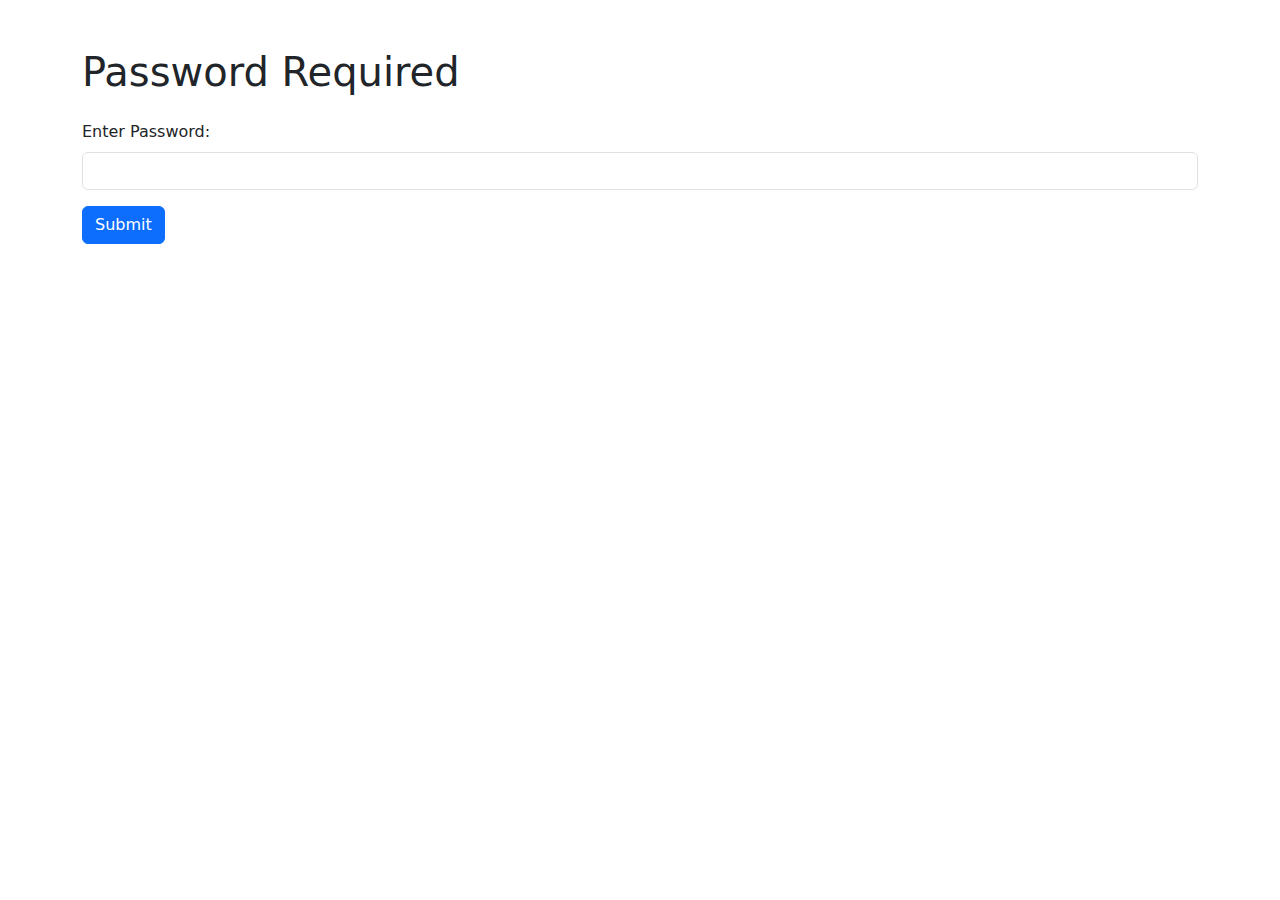
<file: password.html>
<!DOCTYPE html>
<html lang="en">
<head>
  <meta charset="UTF-8" />
  <meta name="viewport" content="width=device-width, initial-scale=1.0" />
  <link rel="stylesheet" href="https://cdn.jsdelivr.net/npm/bootstrap@5.3.2/dist/css/bootstrap.min.css" />
  <link rel="stylesheet" href="./style.css" />
  <title>Document</title>
  <style>
    .hidden {
      display: none;
    }
  </style>
</head>
<body>

  <div class="container mt-5" id="password-form">
    <h1 class="mb-4">Password Required</h1>
    <form id="passwordForm">
      <div class="mb-3">
        <label for="password" class="form-label">Enter Password:</label>
        <input type="password" class="form-control" id="password" required />
      </div>
      <button type="submit" class="btn btn-primary">Submit</button>
    </form>
  </div>

  

  <script>
    document.getElementById("passwordForm").addEventListener("submit", function (event) {
      event.preventDefault();
      const password = document.getElementById("password").value;
      if (password === "Tousif3") {
        window.location.href = "./dashboard.html";

        
      } else {
        alert("Incorrect password! Please try again.");
        document.getElementById("password").value = "";
      }
    });
  </script>

</body>
</html>
</file>
<file: style.css>
.gradient-custom {
    /* fallback for old browsers */
    background: #f093fb;
    
    /* Chrome 10-25, Safari 5.1-6 */
    background: -webkit-linear-gradient(to bottom right, rgba(240, 147, 251, 1), rgba(245, 87, 108, 1));
    
    /* W3C, IE 10+/ Edge, Firefox 16+, Chrome 26+, Opera 12+, Safari 7+ */
    background: linear-gradient(to bottom right, rgba(240, 147, 251, 1), rgba(245, 87, 108, 1))
    }
    
    .card-registration .select-input.form-control[readonly]:not([disabled]) {
    font-size: 1rem;
    line-height: 2.15;
    padding-left: .75em;
    padding-right: .75em;
    }
    .card-registration .select-arrow {
    top: 13px;
    }

    .hidden{
        display: none;
    }
</file>
